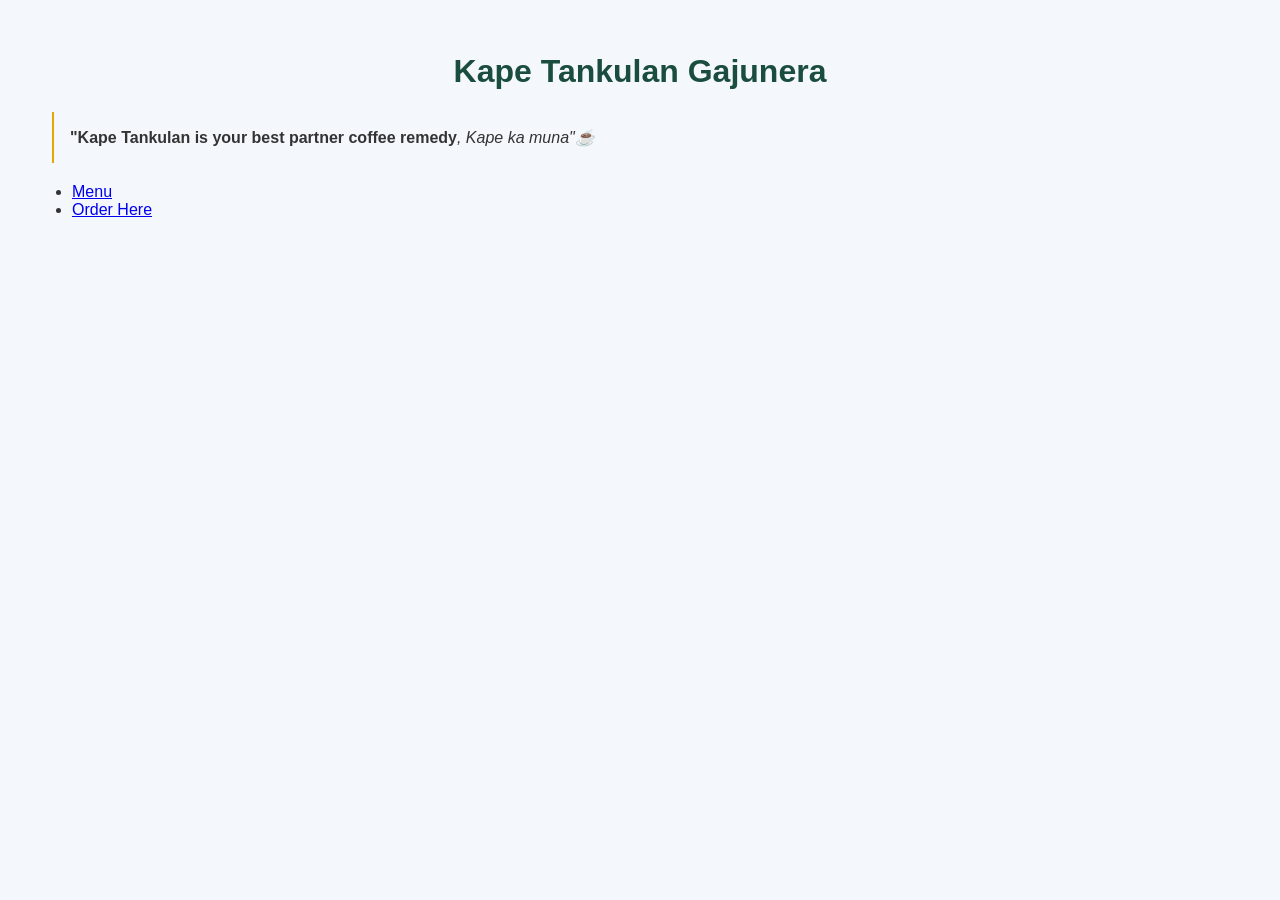
<file: index.html>
<!DOCTYPE html>
<html lang="en">
<head>
    <meta charset="UTF-8">
    <meta name="viewport" content="width=device-width, initial-scale=1.0">
    <link rel="stylesheet" href="styles.css">
    <title>Kape Tankulan Gajunera</title>
</head>
<body>
    <h1>Kape Tankulan Gajunera</h1>
    <p class="tagline"><Strong>"Kape Tankulan is your best partner coffee remedy</Strong><em>, Kape ka muna"☕</em></p>

    <ul>
        <li><a href="pages/menu.html">Menu</a></li>
        <li><a href="pages/order.html"</a>Order Here</li>
    </ul>
</body>
</html>
</file>
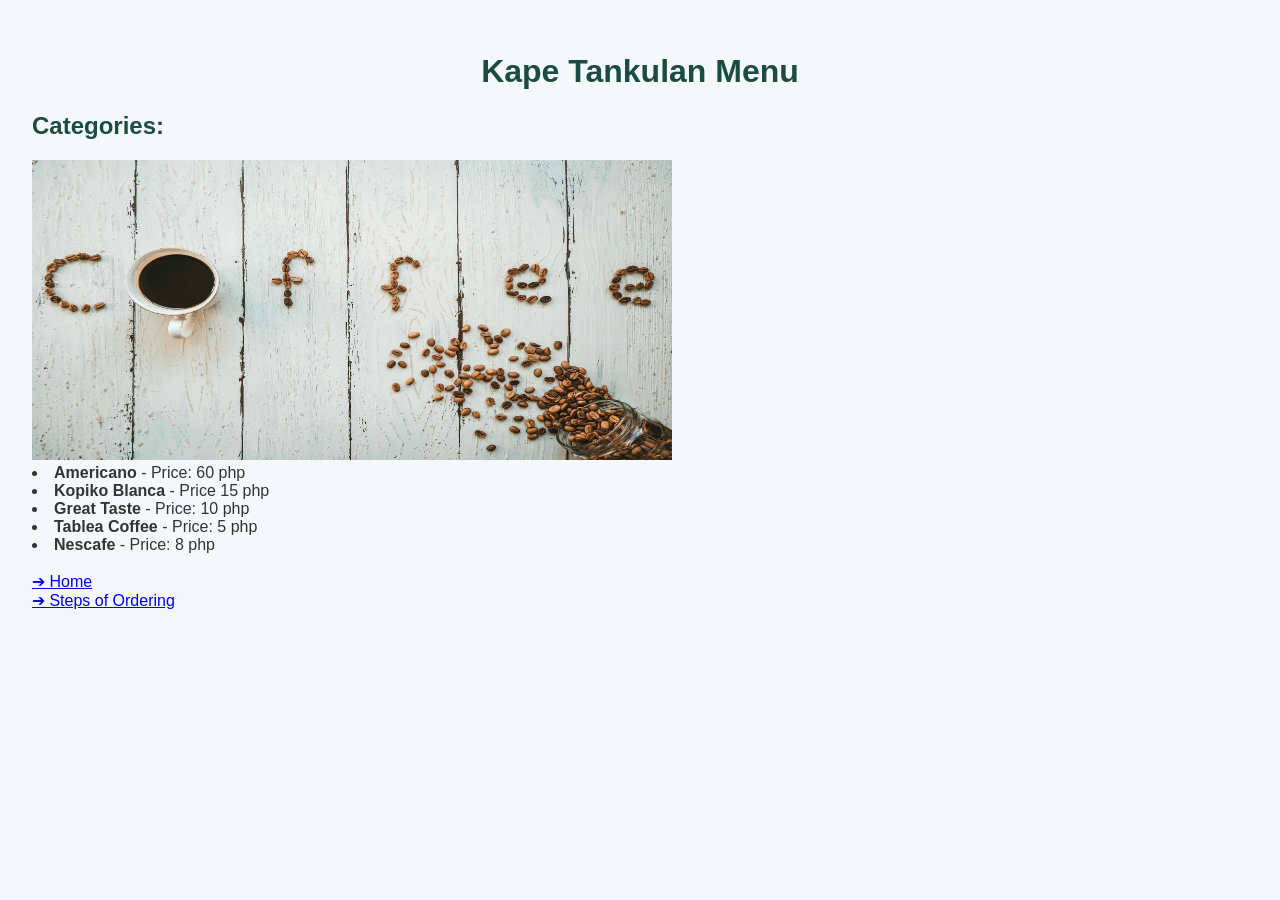
<file: pages/menu.html>
<!DOCTYPE html>
<html lang="en">
<head>
    <meta charset="UTF-8">
    <meta name="viewport" content="width=device-width, initial-scale=1.0">
    <link rel="stylesheet" href="../styles.css"
    <title> </title>
</head>
<body>
    <h1>Kape Tankulan Menu</h1>
    <h2 class="tip">Categories: </h2>
    <img src="../images/coffee.jpg" alt="a group of ants on a wood surface" height = 300 width = 640
   
    <ul>
        <li id="best seller"><Strong>Americano</Strong> - Price: 60 php</li>
        <li><Strong>Kopiko Blanca</Strong> - Price 15 php </li>
        <li><Strong>Great Taste</Strong> - Price: 10 php </li>
        <li><Strong>Tablea Coffee</Strong> - Price: 5 php</li>
        <li><Strong>Nescafe</Strong> - Price: 8 php </li>
    </ul>
<br>

    <a href="../index.html">➔ Home </a>
    <br>
    <a href="order.html">➔ Steps of Ordering </a>

    

</body>
</html>
</file>
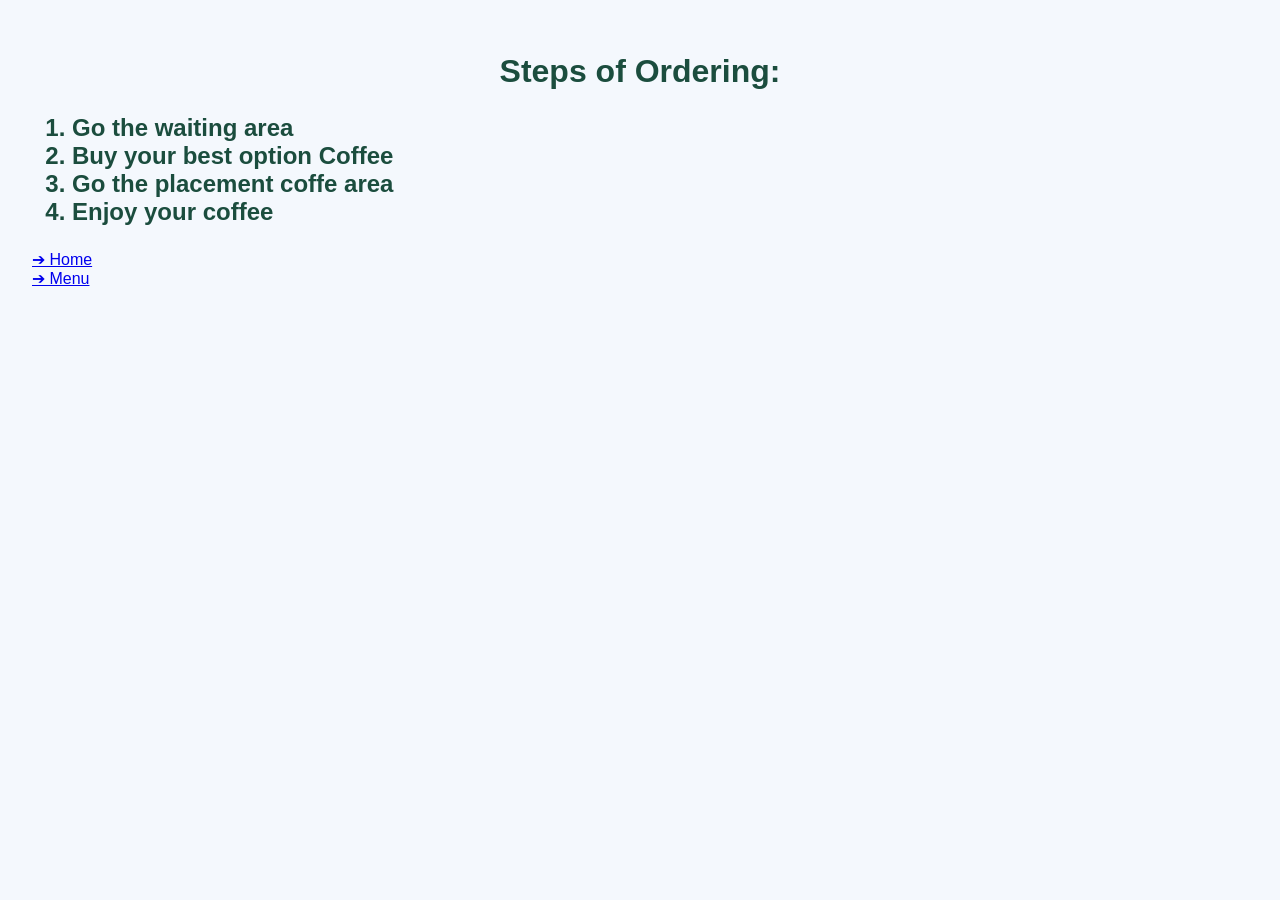
<file: pages/order.html>
<!DOCTYPE html>
<html lang="en">
<head>
    <meta charset="UTF-8">
    <meta name="viewport" content="width=device-width, initial-scale=1.0">
    <link rel="stylesheet" href="../styles.css">
    <title> Order Step by step </title>
</head>
<body>
    <h1> Steps of Ordering: </h1>
    <h2>
        <ol>
            <li> Go the waiting area</li>
            <li> Buy your best option Coffee</li>
            <li> Go the placement coffe area </li>
            <li> Enjoy your coffee</li>
        </ol>
    </h2>
<a href="../index.html">➔ Home </a>
<br>
    <a href="menu.html">➔ Menu</a>
    
</body>
</html>
</file>
<file: styles.css>
body {
    font-family: Arial, sans-serif;
    color: #333333;
    background-color: #F4F8FD;
    padding: 24px;
}

h1, h2 {
    color: #1B4D3E
}

h1 {
    text-align: center;
}

.tagline {
    background-color: #F4F8FD;
    padding: 16px;
    border-left: 2px solid #E0A800;
    margin: 20px;
}

.note {
    background-color: #F4F8FD;
    padding: 16px;
    border-left: 2px solid #E0A800;
    margin: 20px;
}
</file>
